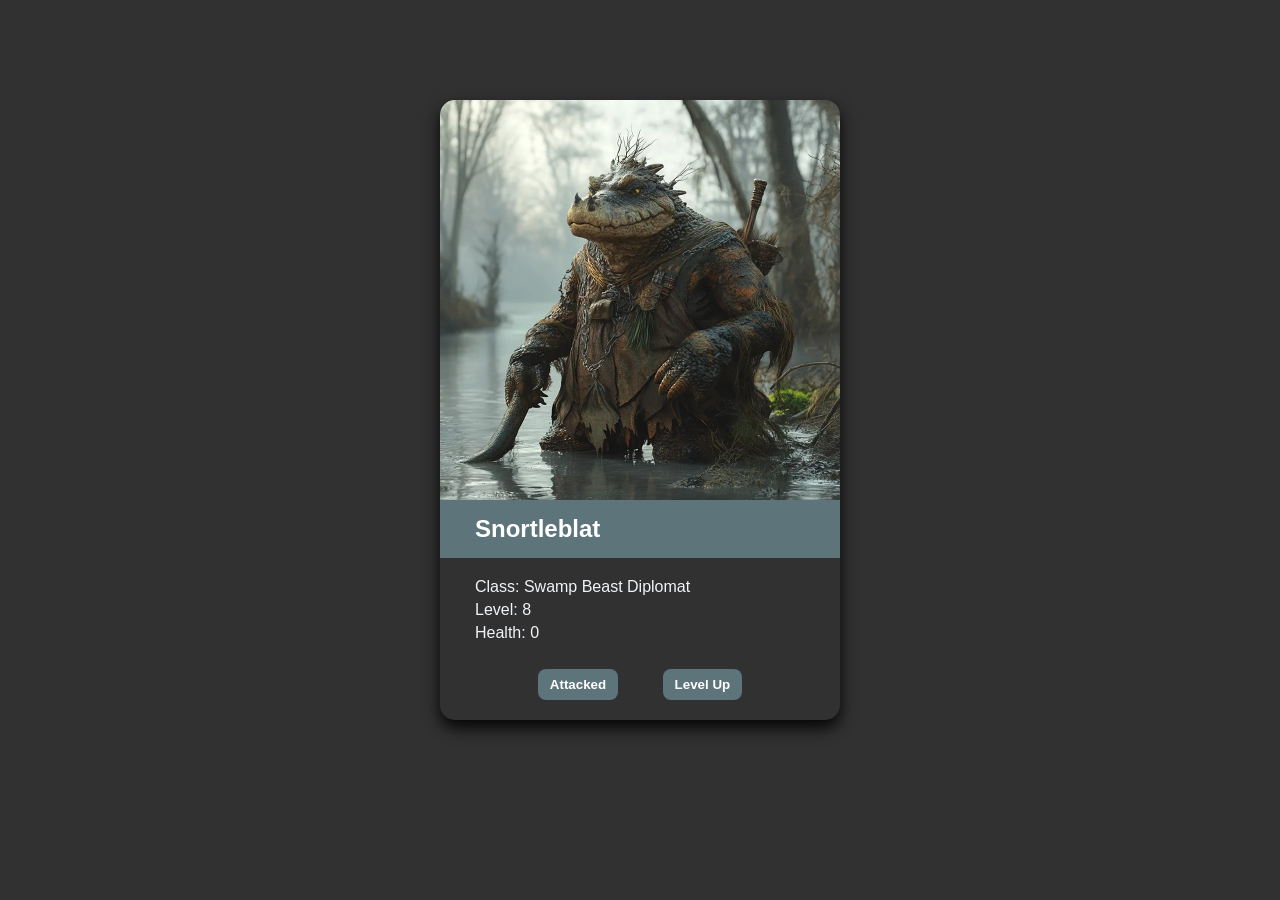
<file: charactercard/index.html>
<!DOCTYPE html>
<html lang="en">
<head>
    <meta charset="UTF-8">
    <meta name="viewport" content="width=device-width, initial-scale=1.0">
    <title>Character Card</title>
    <link href="charactercard.css" rel="stylesheet">
    <!-- Open Graph (Facebook, LinkedIn, etc.) -->
    <meta property="og:type" content="website">
    <meta property="og:title" content="Put Page Title Here">
    <meta property="og:description" content="Put Page Description Here">
    <meta property="og:url" content="https://yourURLofPage.here">
    <meta property="og:image" content="https://yourURLofSocialPreviewImageHere.png">

    <!-- Twitter Card -->
    <meta name="twitter:card" content="summary_large_image">
    <meta name="twitter:title" content="Put Page Title Here">
    <meta name="twitter:description" content="Put Page Description Here">
    <meta name="twitter:image" content="https://yourURLofSocialPreviewImageHere.png">

    <!-- One favicon (ICO works everywhere) -->
    <link rel="icon" href="/favicon.ico">

    <!-- One Apple Touch Icon (iOS home screen) -->
    <link rel="apple-touch-icon" href="/images/apple-touch-icon.png">
</head>
<body class="card">
    <header>
        <img class="image" src="snortleblat.png" alt = "snortleblat">
    </header>
    <h1 class = "name">Snortleblat</h1>
    <main class = "stats">
        <p>Class: Swamp Beast Diplomat</p>
        <p>Level: 8</p>
        <p>Health: 0</p>
    </main>
    <section class = "buttons">
        <button>Attacked</button>
        <button>Level Up</button>
    </section>
</body>
</file>
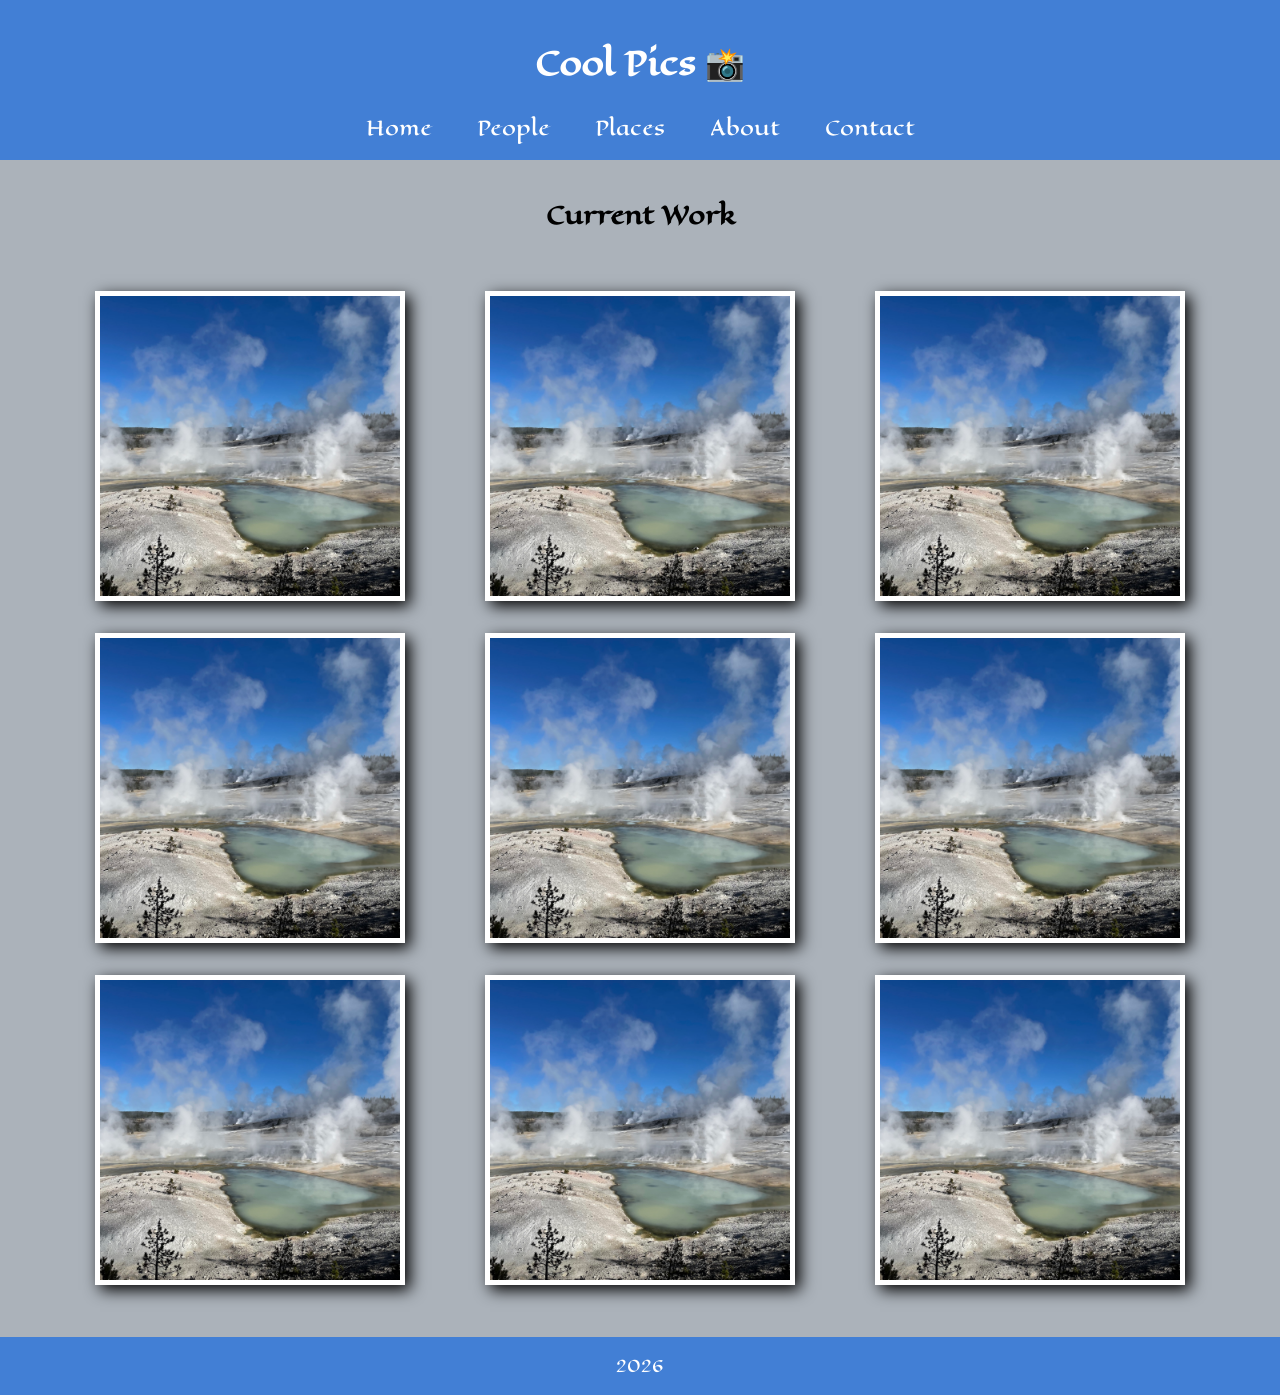
<file: coolpics/index.html>
<!DOCTYPE html>
<html lang="en">
<head>
    <meta charset="UTF-8">
    <meta name="viewport" content="width=device-width, initial-scale=1.0">
    <title>Responsive Design</title>
    <link href="coolpics.css" rel="stylesheet">
    <script src="coolpics.js" defer></script>
</head>
<body>
<header>
  <h1>Cool Pics 📸</h1>
  <button id="menu-btn" class="text-menu">Menu</button>
    <nav>
        <a href="#">Home</a>
        <a href="#">People</a>
        <a href="#">Places</a>
        <a href="#">About</a>
        <a href="#">Contact</a>
    </nav>
</header>
    <main>
        <h2>Current Work</h2>
        <section class="gallery">
            <figure><img src="norris-full.jpg" alt="Cool Pic"></figure>
            <figure><img src="norris-full.jpg" alt="Cool Pic"></figure>
            <figure><img src="norris-full.jpg" alt="Cool Pic"></figure>
            <figure><img src="norris-full.jpg" alt="Cool Pic"></figure>
            <figure><img src="norris-full.jpg" alt="Cool Pic"></figure>
            <figure><img src="norris-full.jpg" alt="Cool Pic"></figure>
            <figure><img src="norris-full.jpg" alt="Cool Pic"></figure>
            <figure><img src="norris-full.jpg" alt="Cool Pic"></figure>
            <figure><img src="norris-full.jpg" alt="Cool Pic"></figure>
        </section>
        <dialog>
            <img>
            <button class="close-viewer">X</button>
        </dialog>
    </main>
<footer>2026</footer>        
</body>
</html>
</file>
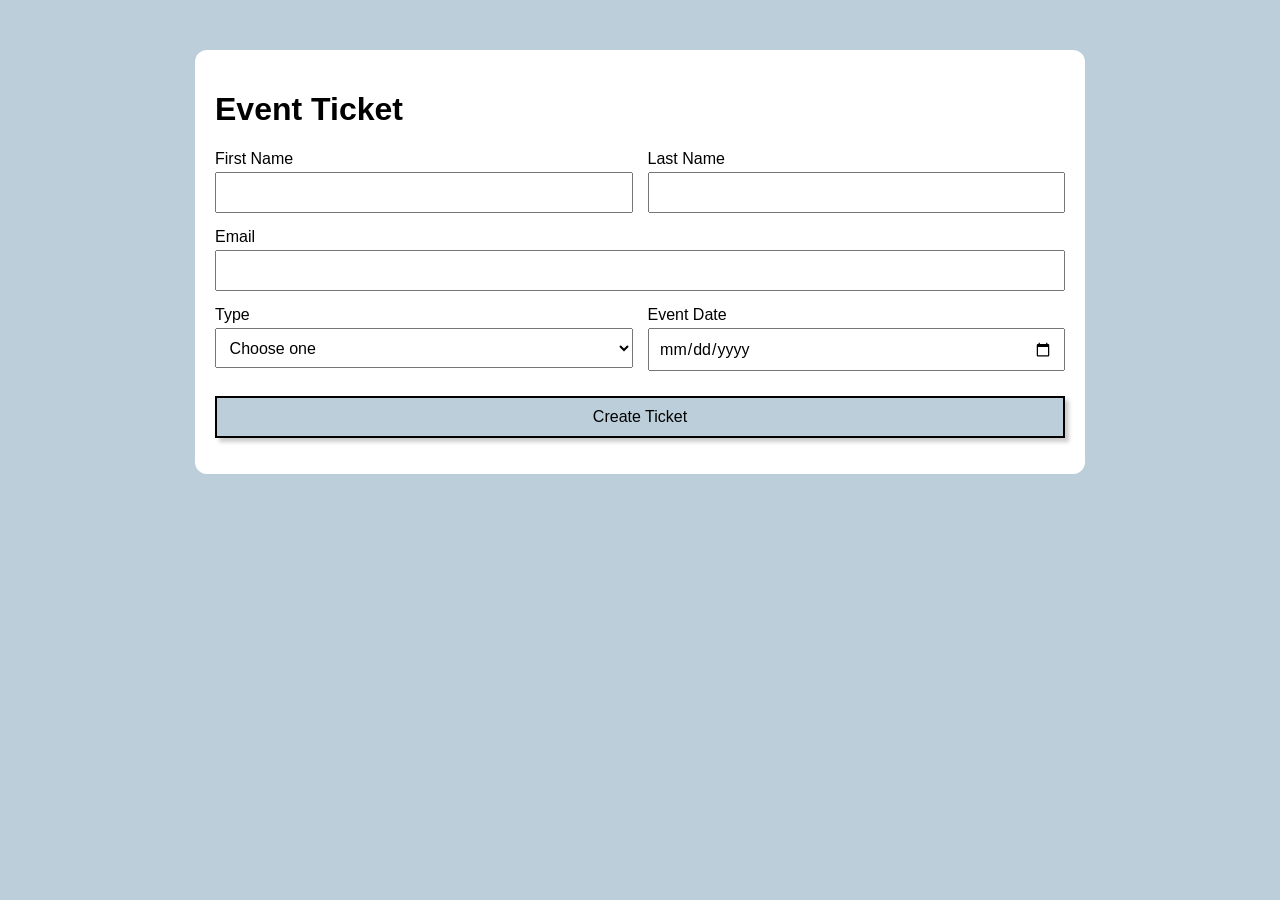
<file: eventticket/index.html>
<!DOCTYPE html>
<html lang="en">
    <head>
        <meta charset="UTF-8">
        <meta name="viewport" content="width=device-width, initial-scale=1.0">
        <title>Event Ticket</title>
        <link rel="icon" href="favicon.ico">
        <link href="eventticket.css" rel="stylesheet">
        <script defer src="eventticket.js"></script>
    </head>
    <body>
        <main class="wrapper">
            <h1>Event Ticket</h1>
            <form id="eventticket">
                <div class="field">
                    <label for="firstname">First Name</label>
                    <input id="firstname" name="firstname" type="text" required />
                </div>
                <div class="field">
                    <label for="lastname">Last Name</label>
                    <input id="lastname" name="lastname" type="text" required />
                </div>
                <div class="field full">
                    <label for="email">Email</label>
                    <input id="email" name="email" type="email" required />
                </div>
                <div class="field">
                    <label for="eventtype">Type</label>
                    <select id="eventtype" name="eventtype" aria-controls="notesContainer" required>
                        <option value="">Choose one</option>
                        <option value="student">Student</option>
                        <option value="guest">Guest</option>
                    </select>
                </div>
                <div class="field">
                    <label for="eventdate">Event Date</label>
                    <input id="eventdate" name="eventdate" type="date" required />
                </div>
                <div id="studentContainer" class="field full" hidden>
                    <label for="studentId">Student Id</label>
                    <input id="studentId" name="studentId" type="text" />
                </div>
                <div id="accessContainer" class="field full" hidden>
                    <label for="accesscode">Access Code</label>
                    <input id="accesscode" name="accesscode" type="text" />
                </div>
                <button class="full" type="submit">Create Ticket</button>
            </form>
            <section id="output" aria-live="polite"></section>
        </main>
    </body>
</html>
</file>
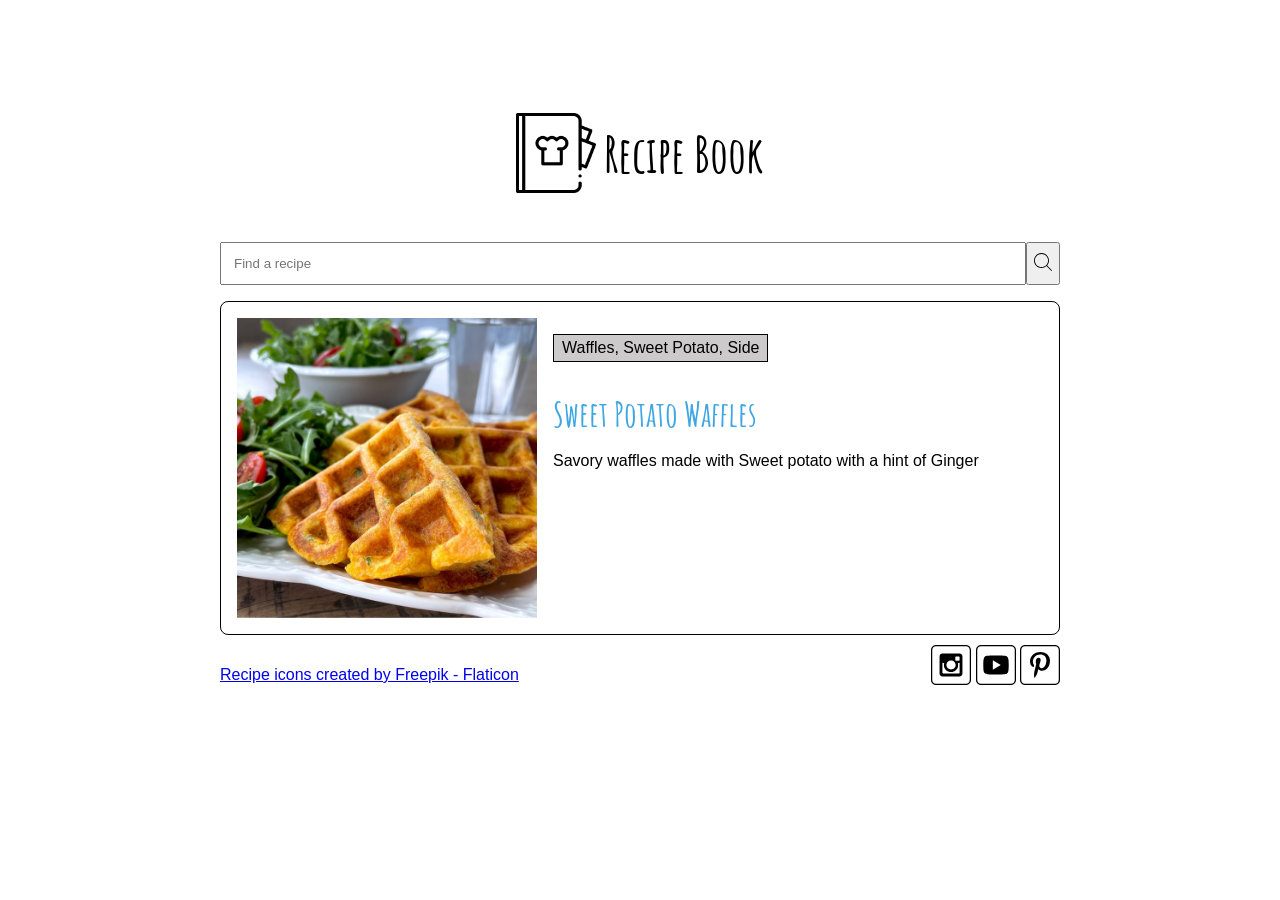
<file: recipes/index.html>
<!DOCTYPE html>
<html lang="en">
<head>
    <meta charset="UTF-8">
    <meta name="viewport" content="width=device-width, initial-scale=1.0">
    <title>Recipe Book</title>
    <link href="recipes.css" rel="stylesheet">
    <script src="recipes.js" defer></script>
    
    <!-- Open Graph (Facebook, LinkedIn, etc.) -->
    <meta property="og:type" content="website">
    <meta property="og:title" content="Your Title">
    <meta property="og:description" content="Your Description">
    <meta property="og:url" content="Your URL">
    <meta property="og:image" content="social-preview-image.png">

    <!-- X Card -->
    <meta name="twitter:card" content="Social Preview Image">
    <meta name="twitter:title" content="Your Title">
    <meta name="twitter:description" content="Your Description">
    <meta name="twitter:image" content="social-preview-image.png">

    <!-- One favicon (ICO works everywhere) -->
    <link rel="icon" href="/favicon.ico">

    <!-- One Apple Touch Icon (iOS home screen) -->
    <link rel="apple-touch-icon" href="images/apple-touch-icon.png">
                    
</head>
<body>
    <header>
        <section class="header">
            <img class="logo" src="images/recipe-book.png" alt="recipe book">
            <h1>Recipe Book</h1>
        </section>
        <form id="search-form" class="search-form" role="search">
            <input type="search" name="q" class="search-input" placeholder="Find a recipe" aria-label="Search" required>
            <button type="submit" class="search-btn" aria-label="Submit search">
                <img class="search" src="images/search.svg" alt="Search">
            </button>
        </form>
    </header>
    <main id="recipe-container"></main>
    <footer>
        <a class="link" href="https://www.flaticon.com/free-icons/recipe" title="recipe icons">Recipe icons created by Freepik - Flaticon</a>                           
        <div class="social">
            <!-- Social media icons provided under CC from https://www.iconfinder.com/AlfredoCreates  -->
            <a href="#"><img src="images/instagram_icon.svg" alt="instagram icon"></a>
            <a href="#"><img src="images/youtube_icon.svg" alt="youtube icon"></a>
            <a href="#"><img src="images/pinterest_icon.svg" alt="pinterest icon"></a>
        </div>    
    </footer>                                                       
</body>
</html>
</file>
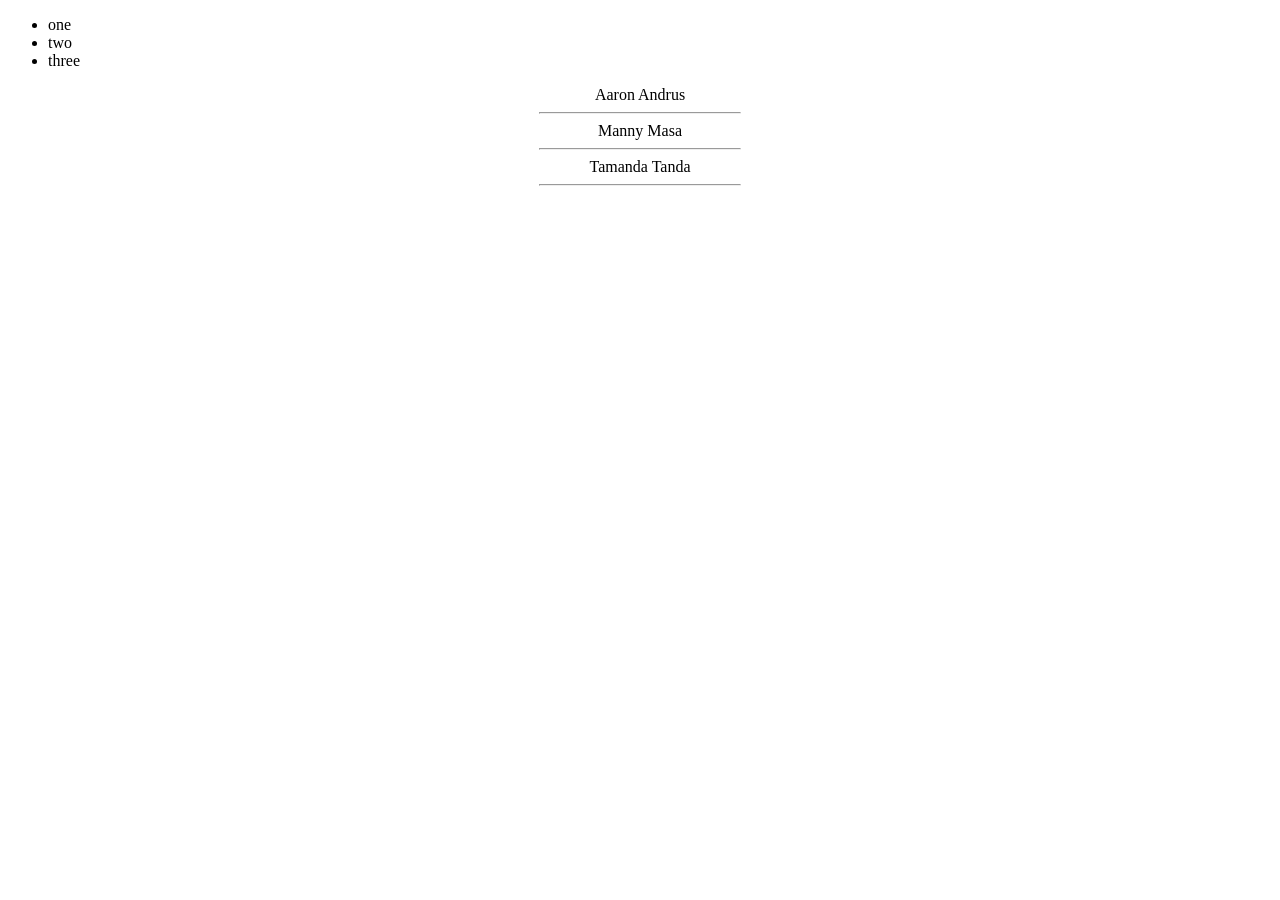
<file: ponder/arrays.html>
<!DOCTYPE html>
<html lang="en">
    <head>
        <meta charset="UTF-8">
        <meta name="viewport" content="width=device-width, initial-scale=1.0">
        <title>Array Methods</title>
        <script src="arrays.js" defer></script>
        <style>
            .format {
                text-align: center;
            }
            hr {
                width: 200px;
            }
        </style>
    </head>
    <body>
        <ul id="myList"></ul>
        <div id="studentContainer"></div>
    </body>
</html>
</file>
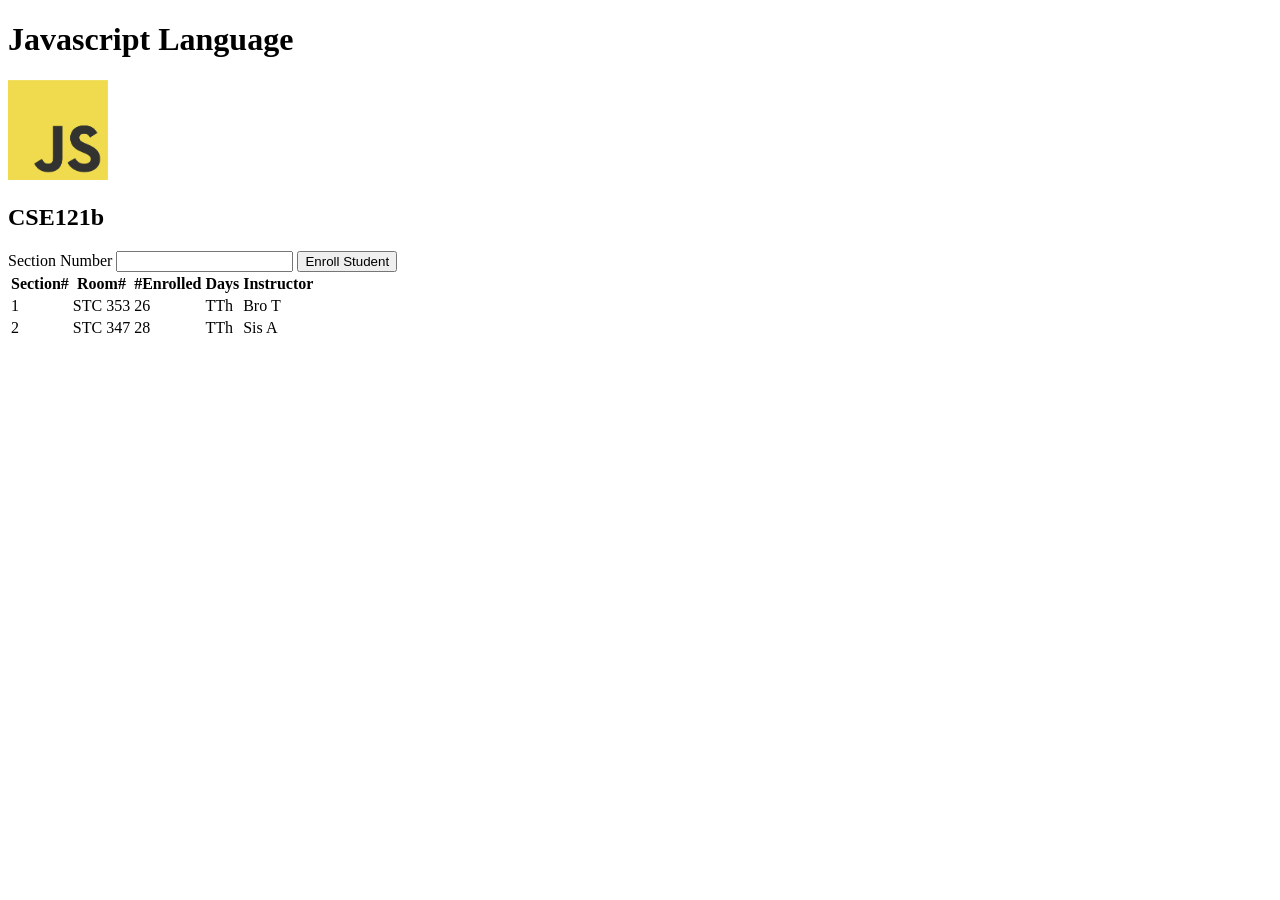
<file: ponder/courses.html>
<!DOCTYPE html>
<html lang="en">
    <head>
        <meta charset="UTF=8">
        <meta name="viewport" content="width=device-width, initial-scale=1.0">
        <title>JS Objects</title>
        <script src="courses.js" defer></script>
    </head>
    <body>
        <h1 id="courseName"></h1>
        <img>
        <h2 id="courseCode"></h2>
        <label for="sectionNumber">Section Number</label>
        <input id="sectionNumber" />
        <button id="enrollStudent">Enroll Student</button>
        <table>
            <thead>
                <tr>
                <th>Section#</th>
                <th>Room#</th>
                <th>#Enrolled</th>
                <th>Days</th>
                <th>Instructor</th>
                </tr>
            </thead>
        <tbody id="sections"></tbody>
        </table>     
    </body>
</html>
</file>
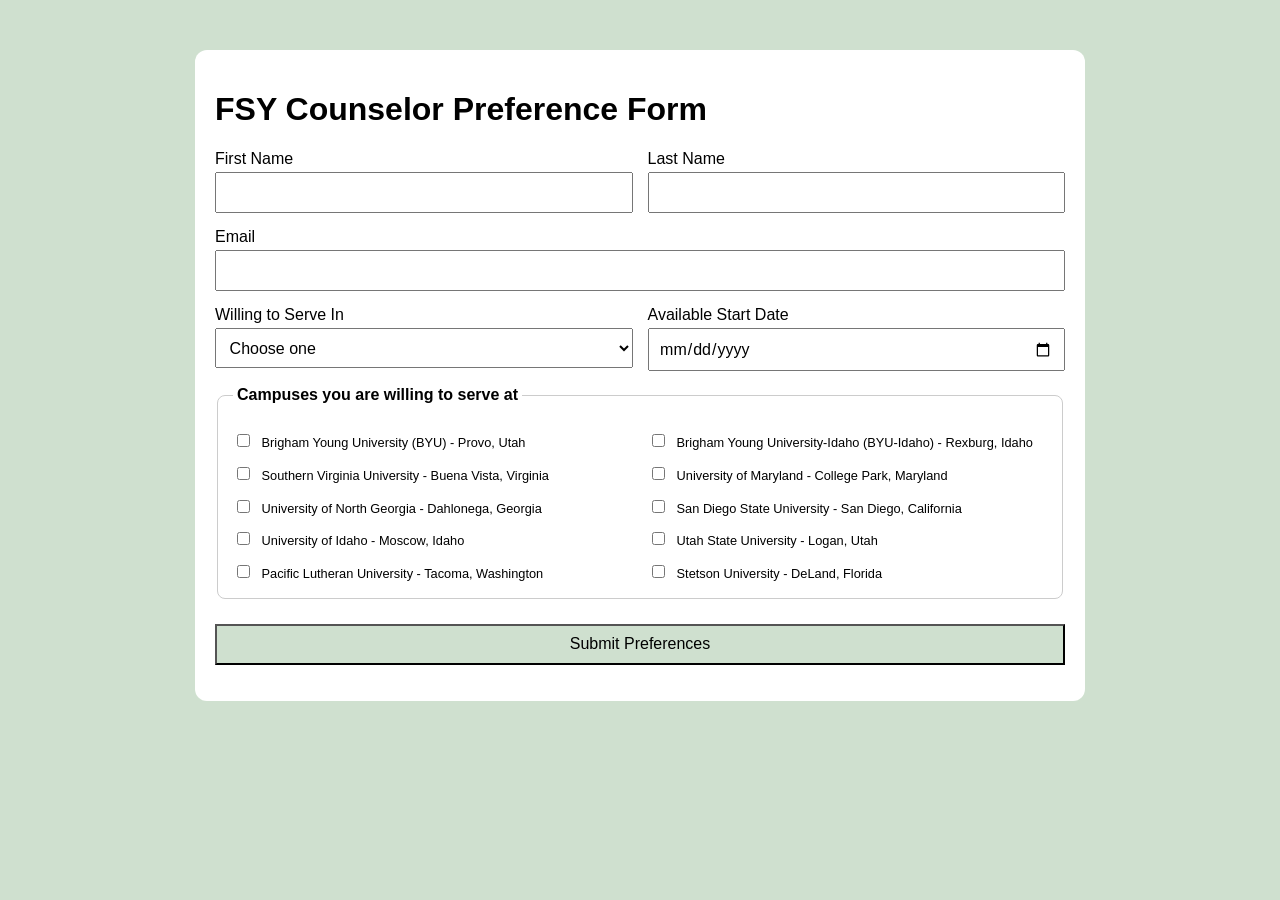
<file: ponder/form.html>
<!DOCTYPE html>
<html lang="en">
<head>
  <meta charset="UTF-8" />
  <meta name="viewport" content="width=device-width, initial-scale=1.0" />
  <title>FSY Counselor Preference Form</title>
  <link rel="icon" href="favicon.ico">
  <link rel="stylesheet" href="form.css" />
  <script src="form.js" defer></script>
</head>
<body>
  <main class="wrapper">
    <h1>FSY Counselor Preference Form</h1>

    <form id="fsyForm">
      <div class="field">
        <label for="firstName">First Name</label>
        <input id="firstName" name="firstName" type="text" required />
      </div>

      <div class="field">
        <label for="lastName">Last Name</label>
        <input id="lastName" name="lastName" type="text" required />
      </div>

      <div class="field full">
        <label for="email">Email</label>
        <input id="email" name="email" type="email" required />
      </div>

      <div class="field">
        <label for="travelRange">Willing to Serve In</label>
        <select
          id="travelRange"
          name="travelRange"
          aria-controls="notesContainer"
          required
        >
          <option value="">Choose one</option>
          <option value="one">One campus</option>
          <option value="many">Two or more campuses</option>
        </select>
      </div>

      <div class="field">
        <label for="availableDate">Available Start Date</label>
        <input id="availableDate" name="availableDate" type="date" required />
      </div>

      <fieldset class="full campus-group">
        <legend>Campuses you are willing to serve at</legend>

        <div class="campus-grid">
          <label><input type="checkbox" name="campus" value="BYU - Provo, Utah" /> Brigham Young University (BYU) - Provo, Utah</label>
          <label><input type="checkbox" name="campus" value="BYU-Idaho - Rexburg, Idaho" /> Brigham Young University-Idaho (BYU-Idaho) - Rexburg, Idaho</label>
          <label><input type="checkbox" name="campus" value="Southern Virginia University - Buena Vista, Virginia" /> Southern Virginia University - Buena Vista, Virginia</label>
          <label><input type="checkbox" name="campus" value="University of Maryland - College Park, Maryland" /> University of Maryland - College Park, Maryland</label>
          <label><input type="checkbox" name="campus" value="University of North Georgia - Dahlonega, Georgia" /> University of North Georgia - Dahlonega, Georgia</label>
          <label><input type="checkbox" name="campus" value="San Diego State University - San Diego, California" /> San Diego State University - San Diego, California</label>
          <label><input type="checkbox" name="campus" value="University of Idaho - Moscow, Idaho" /> University of Idaho - Moscow, Idaho</label>
          <label><input type="checkbox" name="campus" value="Utah State University - Logan, Utah" /> Utah State University - Logan, Utah</label>
          <label><input type="checkbox" name="campus" value="Pacific Lutheran University - Tacoma, Washington" /> Pacific Lutheran University - Tacoma, Washington</label>
          <label><input type="checkbox" name="campus" value="Stetson University - DeLand, Florida" /> Stetson University - DeLand, Florida</label>
        </div>
      </fieldset>

      <div id="notesContainer" class="field full" hidden>
        <label for="notes">Travel Notes</label>
        <input id="notes" name="notes" type="text" />
      </div>

      <button class="full" type="submit">Submit Preferences</button>
    </form>

    <section id="output" aria-live="polite"></section>
  </main>
</body>
</html>
</file>
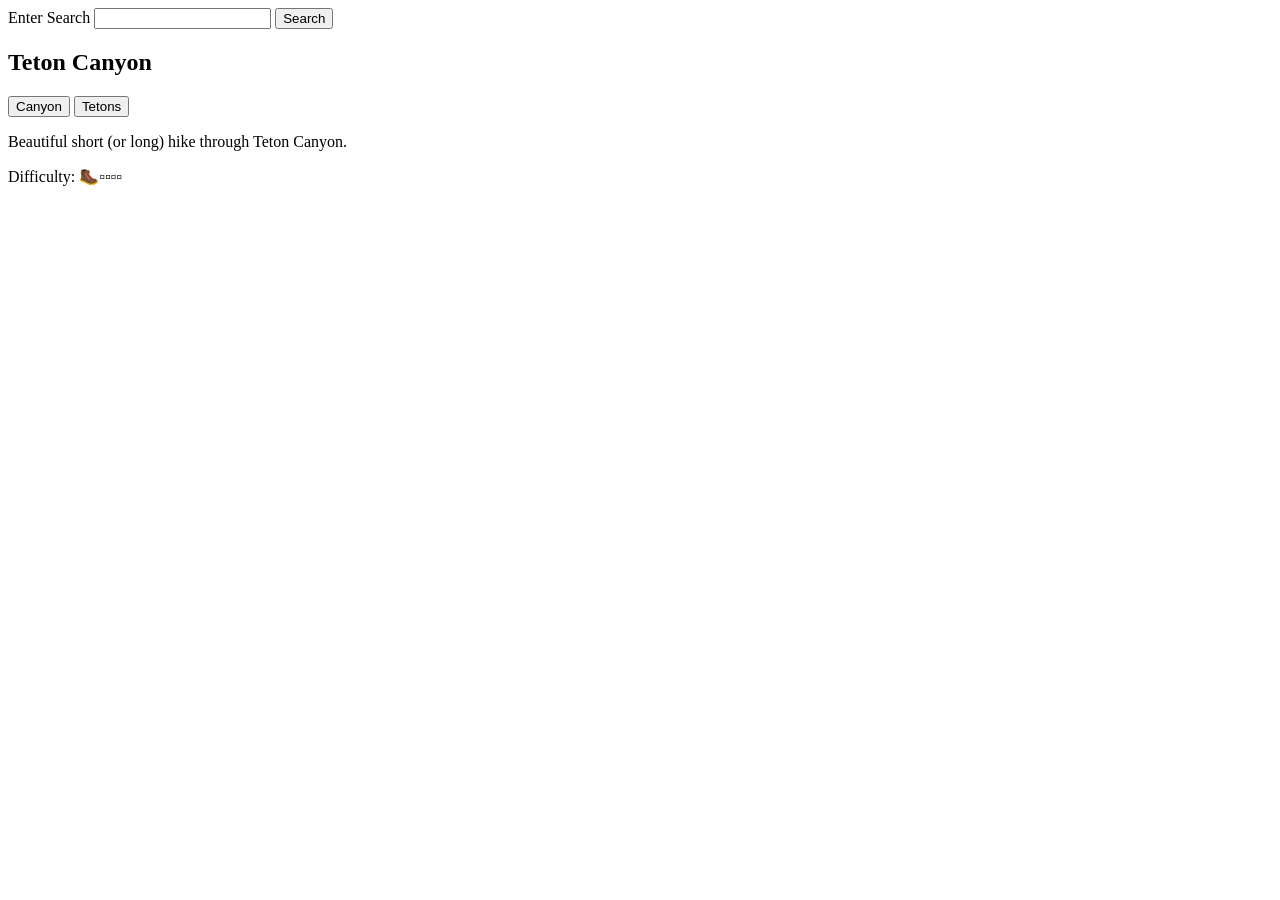
<file: ponder/hikes.html>
<!DOCTYPE html>
<html>
  <head>
    <title>Sorting Activities</title>
    <script defer src="hikes.js"></script>
  </head>
  <body>
    <label for="search">Enter Search</label>
    <input id="search" type="text">
    <button>Search</button>
    <div id="hike-container">
      
    </div>
  </body>
</html>
</file>
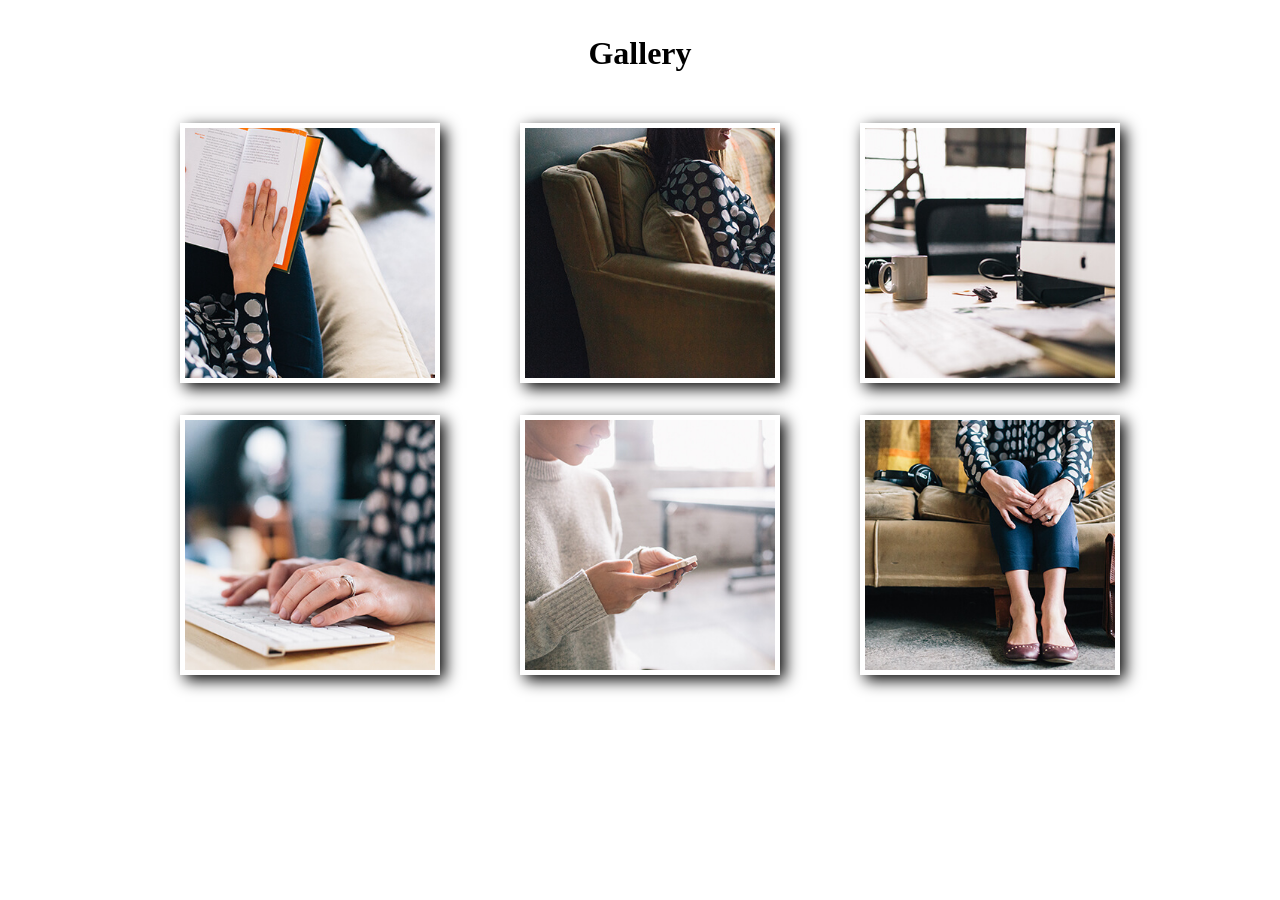
<file: ponder/modal.html>
<!DOCTYPE html>
<html lang="en">
    <head>
        <meta charset="UTF-8">
        <meta name="viewport" content="width=device-width, initial-scale=1.0">
        <title>Modals</title>
        <link href="modal.css" rel="stylesheet">
        <script src="modal.js" defer></script>
    </head>
    <body>
        <h1>Gallery</h1>
        <section class="gallery">
            <figure>  
                <img src="images/book-sm.jpg" alt="person reading a book">
            </figure>
            <figure>  
                <img src="images/couch-sm.jpg" alt="person sitting on a couch with a phone">
            </figure>
            <figure>  
                <img src="images/desk-sm.jpg" alt="a work desktop">
            </figure>
            <figure>  
                <img src="images/keyboard-sm.jpg" alt="person typing on a keyboard">
            </figure>
            <figure>  
                <img src="images/phone-sm.jpg" alt="person looking at a phone">
            </figure>
            <figure>  
                <img src="images/sit-sm.jpg" alt="person sitting on a couch">
            </figure>
        </section>
        <dialog>
            <img>
            <button class="close-viewer">X</button>
        </dialog>      
    </body>
</html>
</file>
<file: charactercard/charactercard.css>
body {
    font-family: Palatino Linotype, sans-serif;
    background: #f0f4f8;
  }

  .card {
    background: #313131;
    border-radius: 15px;
    box-shadow: 0 8px 16px rgba(0,0,0,0.9);
    width: 400px; 
    margin: 100px auto;
  }

  .image{
    width: 400px;
    border-radius: 15px 15px 0 0;
    }

  .name {
    font-size: 1.5em;
    font-weight: bold;
    margin: -4px 0 20px 0;
    color: white;
    padding: 15px 0 15px 35px;
    background-color: #5d747b;
  }

  .stats {
    margin: 10px 15px 7px 35px;
    text-align: left;
  }

  .stats p {
    margin: 5px 0;
    color: #f0f4f8;
  }

  .buttons {
    text-align: center;
  }

  button {
    padding: 8px 12px;
    margin: 20px;
    border: none;
    border-radius: 8px;
    background-color: #5d747b;
    color: white;
    font-weight: bold;
    cursor: pointer;
    transition: background-color 0.5s ease;
  }

  button:hover {
    background-color: #58605a;
  }
</file>
<file: coolpics/coolpics.css>
@import url("https://fonts.googleapis.com/css2?family=Eagle+Lake&display=swap");

body {
  margin: 0;
  padding: 0;
  font-family: "Eagle Lake", serif;
  font-weight: 400;
  font-style: normal;
  text-align: center;
}

section {
    min-width: 500px;
    display:grid;
    grid-template-columns: 1fr;
    padding: 20px;
    margin: 1em;
    justify-content: center;
}

.text-menu {
    display:inline-block;
    cursor: pointer;
    padding:10px 0;
    border: none;
    background-color: #427fd5;
    font-family: "Eagle Lake", serif;
    color: white;
    font-size: 20px;
}

nav a {
    display:block;
    flex-direction: column;
    background-color: #427fd5;
    padding: 20px auto;
    color: white;
    text-align: center;
    font-size: 20px;
}

.hide a {
    display:none;
}

nav a:hover {
    text-decoration: none;
    color: #374e72;
}

nav {
    display: block;
}

img {
    width: 300px;
    height: 300px;
    object-fit: cover;
}

.gallery {
    max-width: 1000px;
    margin: 0 auto;
}

figure img {
    padding: 5px;
    background-color: white;
    box-shadow: 5px 5px 15px black;
    display: block;
    margin: 0 auto;
}

header, main, footer {
    max-width: 100%;
    margin: 1 rem auto;
    padding: 1rem;
}

main {
    background-color: #abb2ba;
}

header, footer, nav {
    background-color: #427fd5;
    color: white;
}

dialog {
    width: 100%;
    height: 100%;
    background-color: rgba(0,0,0,.75);
}
.close-viewer {
    position: absolute;
    top: 10vh;
    right: 2vh;
    padding: 3px 6px;
    font-size: 1.5em;
}

@media screen and (min-width: 700px) {
    section {
        grid-template-columns: 1fr 1fr;
    }
    nav a {
        display:block;
        flex-direction: column;
        background-color: #427fd5;
        padding: 20px auto;
        color: white;
        text-align: center;
        font-size: 20px;
    }

    .hide a {
        display:none;
    }
}

@media screen and (min-width: 1000px) {
    section{
        grid-template-columns: 1fr 1fr 1fr;
    }
    nav a {
        display:inline;
        flex-direction: column;
        text-decoration: none;
        padding: 5px 20px;
    }
    .text-menu {
        display:none;
    }
     dialog img {
        width: 60%;
        margin: 15vh auto;
    }
    .close-viewer {
        position: absolute;
        right: 15vh;
    }
    .viewer {
        margin: 50px;
        padding: 50px;
    }
    .viewer img {
        max-width: 100%;
        max-height: 100%;
    }
}
</file>
<file: eventticket/eventticket.css>
body {
    font-family: Arial, sans-serif;
    background: #bcceda;
    margin: 0;
}

.wrapper {
    max-width: 850px;
    margin: 50px auto;
    padding: 20px;
    background: white;
    border-radius: 12px;
}

form {
    display: grid;
    grid-template-columns: 1fr 1fr;
    gap: 15px;
}

.field {
    display: flex;
    flex-direction: column;
    gap: 0.25rem;
}

.full {
    grid-column: 1 / 3;
}

input, select, button {
    padding: 0.6rem;
    font: inherit;
}
input:focus, select:focus{
    border: solid 3px#649edf;
    outline: none;
}

input:valid, select:valid {
    background-color: #e9f0fe;
}

button {
    background: #bcceda;
    border: solid 2px black;
    box-shadow: 4px 4px 4px rgba(0, 0, 0, 0.2);
    transition: background 0.5s ease;
    margin-top: 10px;
}

button:hover {
    background: #649edf;
}

#notesContainer[hidden], #accessContainer[hidden], #studentContainer[hidden] {
  display: none;
}

#output {
  margin-top: 1rem;
  font-weight: bold;
}
</file>
<file: recipes/recipes.css>
@import url('https://fonts.googleapis.com/css2?family=Amatic+SC:wght@400;700&display=swap');

* {
    box-sizing: border-box;
}

body {
    max-width: 1000px;
    margin: 0 auto;
    padding: 5rem;
    font-family: sans-serif;
}

.header {
    display: flex;
    justify-content: center;
    align-items: center;
    gap: .5rem;
}

.logo {
    width: 80px;
}

h1, h2 {
    font-family: Amatic SC;
}

h1 {
    font-size: 50px;
}

h2 {
    font-size: 35px;
    margin-bottom: 5px;
    color: #3fa6e4;
}

.search{
    width: 18px
}

.search-form {
    display: flex;
    margin: 1rem 0;
}

.search-input {
    flex: 1;
    padding: .75rem;
    border-radius: 8px solid black;
}

.card {
    border: 1px solid black;
    border-radius: 8px;
    padding: 1rem;
}

.card img {
    width: 100%;
    display: block;
}

.tags {
    display: block;
    background-color: rgb(204, 202, 202);
    border: 1px solid black;
    padding: .25rem .5rem;
    margin-top: 1rem;
    width: fit-content;
}

.rating {
    display: block;
    margin-bottom: .5rem;
}

footer {
    display: flex;
    flex-direction: column-reverse;
    align-items: center;
    padding-top: 10px;
}

.social img {
    width: 40px;
    height: 40px;
}

.link {
    padding-top: 1rem;
}

@media (min-width: 700px) {
    .card {
        display:flex;
        gap: 1rem;
        align-items: flex-start;
    }
    
    .card img{
        width: 300px;
        flex-shrink: 0;
    }

    .category {
        flex: 1;
    }

    footer {
        flex-direction: row;
        justify-content: space-between;
    }
}
</file>
<file: ponder/form.css>
body {
  font-family: Arial, sans-serif;
  background:  #cfe0cf;
  margin: 0;
}

.wrapper {
  max-width: 850px;
  margin: 50px auto;
  padding: 20px;
  background: white;
  border-radius: 12px;
}

form {
  display: grid;
  grid-template-columns: 1fr 1fr;
  gap: 15px;
}

.field {
  display: flex;
  flex-direction: column;
  gap: 0.25rem;
}

.full {
  grid-column: 1 / 3;
}

input,
select,
button {
  padding: 0.6rem;
  font: inherit;
}

button {
  background: #cfe0cf;
  transition: background 0.5s ease;
  margin-top: 10px;
}

button:hover {
  background: #dcead9;
}

.campus-group {
  border: 1px solid #ccc;
  border-radius: 8px;
  padding: 15px;
}

.campus-group legend {
  font-weight: bold;
  padding: 0 0.25rem;
}

.campus-grid {
  display: grid;
  grid-template-columns: 1fr 1fr;
  gap: 0.75rem 1rem;
  margin-top: 0.75rem;
}

.campus-grid label {
  display: block;
  line-height: 1.3;
  font-size: .8em;
}

.campus-grid input {
  margin-right: 0.5rem;
}
#notesContainer[hidden] {
  display: none;
}

#output {
  margin-top: 1rem;
  font-weight: bold;
}
</file>
<file: ponder/modal.css>
h1 {
    text-align: center;
    margin: 35px 0;
}
.gallery {
    max-width: 1000px;
    margin: 0 auto;
}
figure img {
    width: 250px;
    height: 250px;
    object-fit: cover;
    padding: 5px;
    background-color: white;
    box-shadow: 5px 5px 15px black;
    display: block;
    margin: 0 auto;
}
/* modal */

dialog img {
    width: 90%;
    display: block;
    margin: 20vh auto;
}
dialog {
    width: 100%;
    height: 100%;
    background-color: rgba(0,0,0,.75);
}
.close-viewer {
    position: absolute;
    top: 10vh;
    right: 2vh;
    padding: 3px 6px;
    font-size: 1.5em;
}

@media screen and (min-width: 700px) {
    .gallery {
        display: grid;
        grid-template-columns: 1fr 1fr;
    }
}
@media screen and (min-width: 1000px) {
    .gallery {
        grid-template-columns: 1fr 1fr 1fr;
    }
    dialog img {
        width: 60%;
        margin: 15vh auto;
    }
    .close-viewer {
        position: absolute;
        right: 15vh;
    }
    .viewer {
        margin: 50px;
        padding: 50px;
    }
    .viewer img {
        max-width: 800px;
    }
}
</file>
